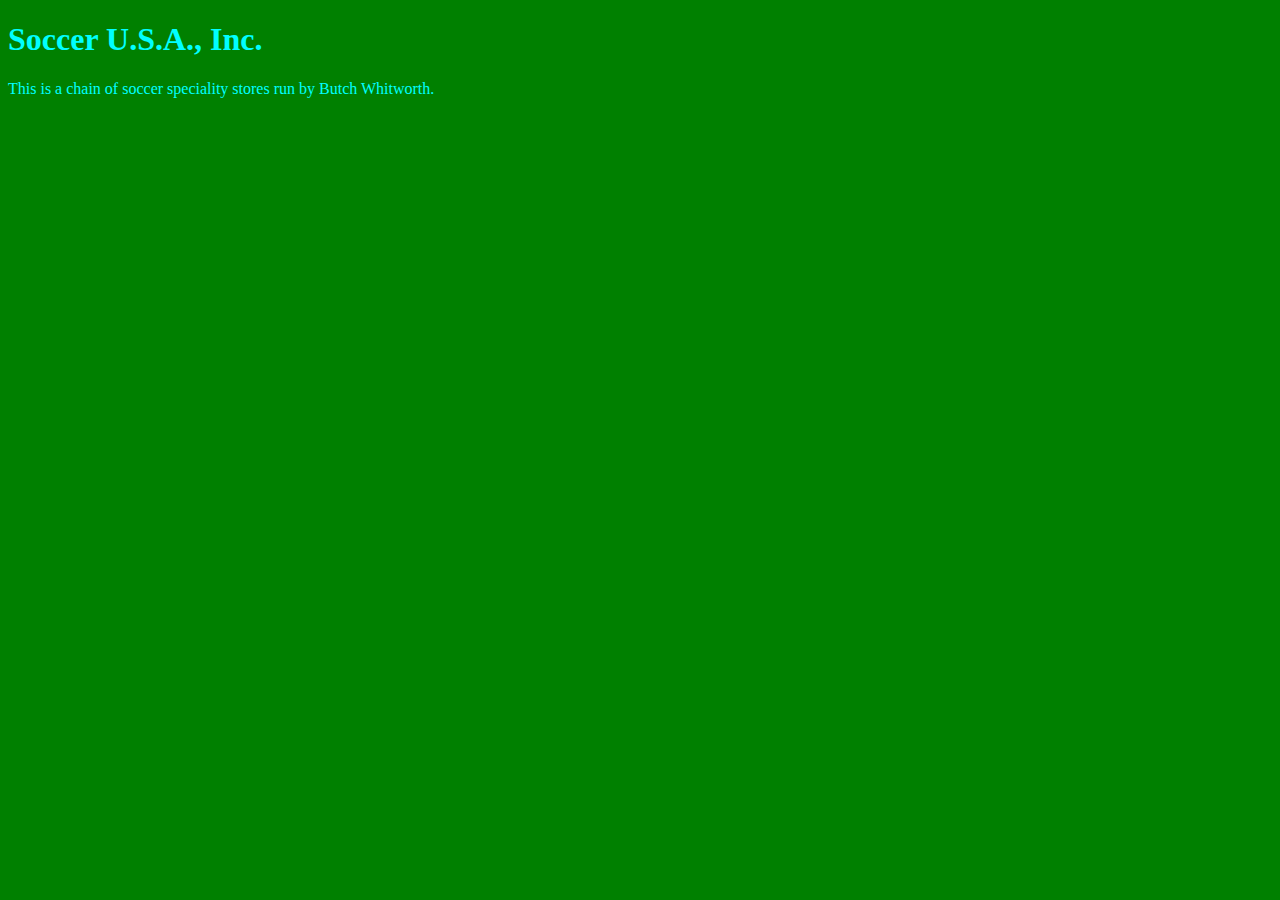
<file: unit_1/index.html>
<!DOCTYPE html>
<html>
<head>
	<title>Soccer U.S.A., Inc.</title>
	<link rel="stylesheet" type="text/css" href="css/style.css">
</head>
<body>
<h1>Soccer U.S.A., Inc.</h1>

<p>This is a chain of soccer speciality stores run by Butch Whitworth.</p>
</body>
</html>
</file>
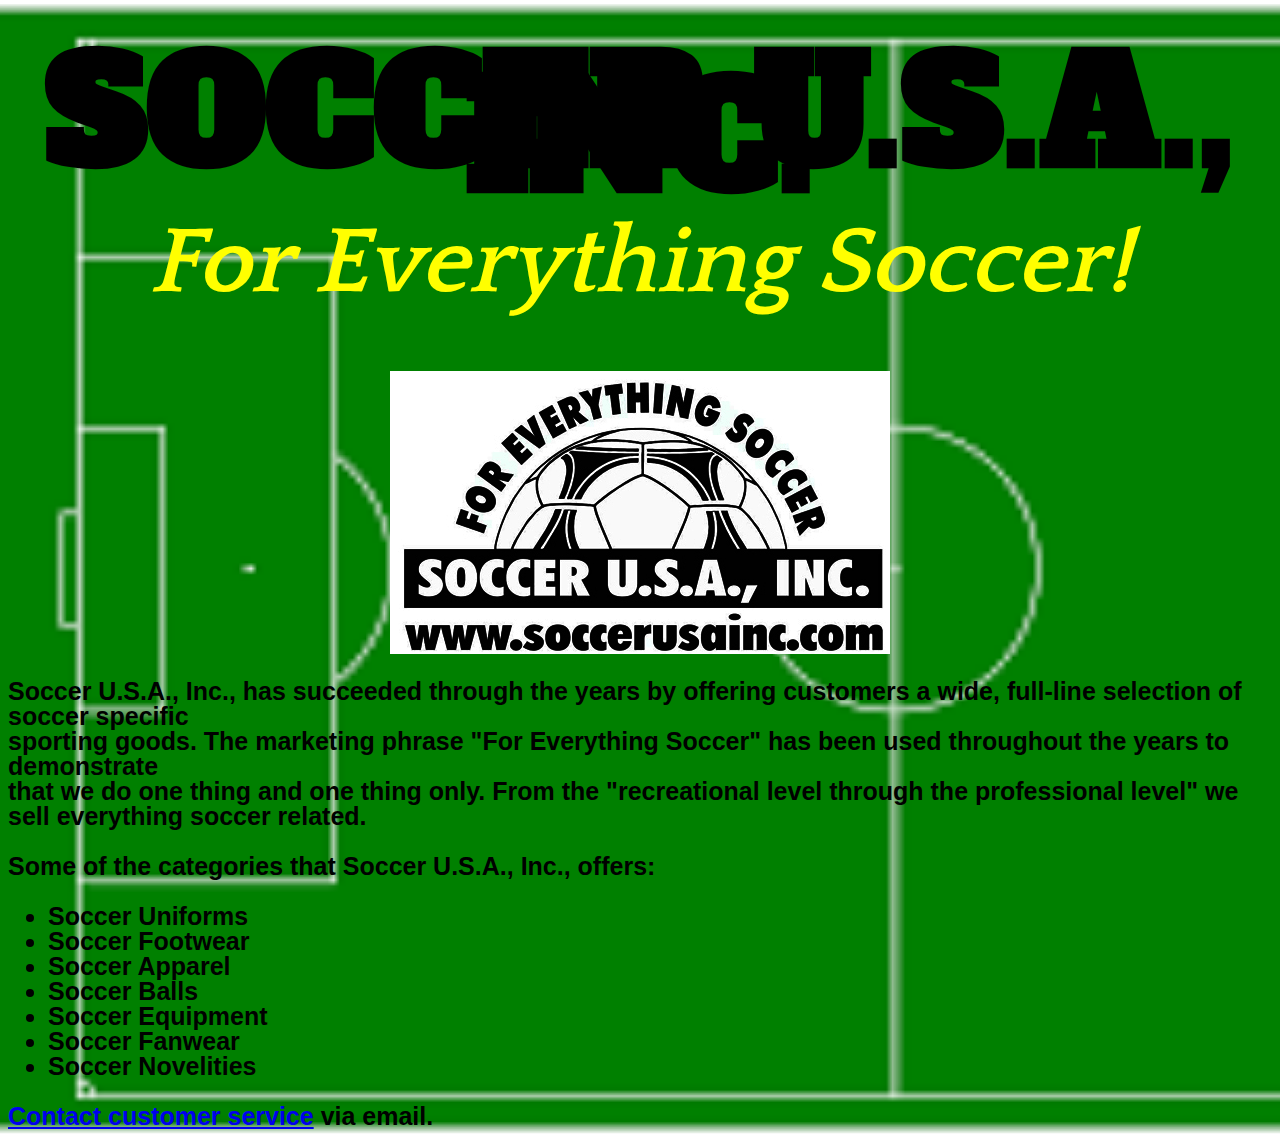
<file: unit_3/index.html>
<!DOCTYPE html>

<html>

<head>
	<title>Soccer U.S.A., Inc.</title>
	<link rel="stylesheet" type="text/css" href="css/style.css">
</head>

<body>
	
	<h1>Soccer U.S.A., Inc.</h1>

		<p id="slogan">For Everything Soccer!</p>

		<img src="images/corporatelogo.jpg" 
		alt="Soccer U.S.A., Inc., corporate logo" 
		title="Soccer U.S.A., Inc. Corporate Logo">

		<p>Soccer U.S.A., Inc., has succeeded through the years by offering customers a wide, full-line selection of soccer specific <br>sporting goods.  The marketing phrase "For Everything Soccer" has been used throughout the years to demonstrate <br>that we do one thing and one thing only.  From the "recreational level through the professional level" we sell everything soccer related.</p>

		<p> Some of the categories that Soccer U.S.A., Inc., offers:</p>

			<ul>
				<li>Soccer Uniforms</li>
				<li>Soccer Footwear</li>
				<li>Soccer Apparel</li>
				<li>Soccer Balls</li>
				<li>Soccer Equipment</li>
				<li>Soccer Fanwear</li>
				<li>Soccer Novelities</li>
			</ul>

		<a href="mailto:butch@soccerusainc.com? subject=Contact From Home Page">Contact customer service</a> via email.

</body>

</html>
</file>
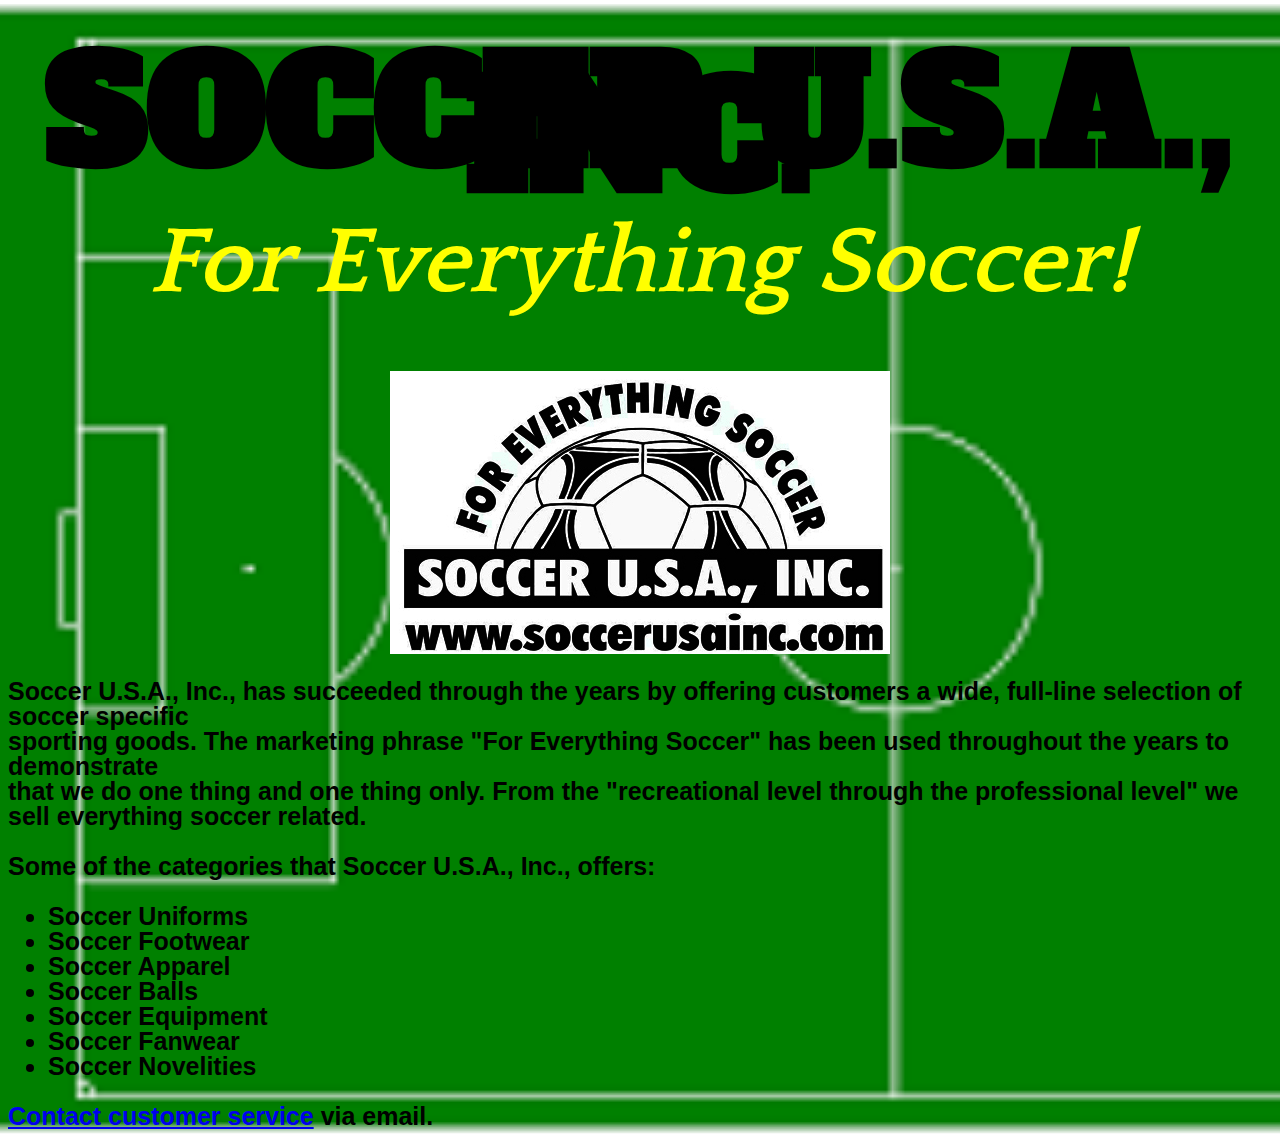
<file: unit_4/index.html>
<!DOCTYPE html>

<html>



<head>
	<title>Soccer U.S.A., Inc.</title>
	<link rel="stylesheet" type="text/css" href="css/style.css">
</head>

<body>
	
	<h1>Soccer U.S.A., Inc.</h1>

		<p id="slogan">For Everything Soccer!</p>

		<img src="images/corporatelogo.jpg" 
		alt="Soccer U.S.A., Inc., corporate logo" 
		title="Soccer U.S.A., Inc. Corporate Logo">

		<p>Soccer U.S.A., Inc., has succeeded through the years by offering customers a wide, full-line selection of soccer specific <br>sporting goods.  The marketing phrase "For Everything Soccer" has been used throughout the years to demonstrate <br>that we do one thing and one thing only.  From the "recreational level through the professional level" we sell everything soccer related.</p>

		<p> Some of the categories that Soccer U.S.A., Inc., offers:</p>

			<ul>
				<li>Soccer Uniforms</li>
				<li>Soccer Footwear</li>
				<li>Soccer Apparel</li>
				<li>Soccer Balls</li>
				<li>Soccer Equipment</li>
				<li>Soccer Fanwear</li>
				<li>Soccer Novelities</li>
			</ul>

		<a href="mailto:butch@soccerusainc.com? subject=Contact From Home Page">Contact customer service</a> via email.

</body>

</html>
</file>
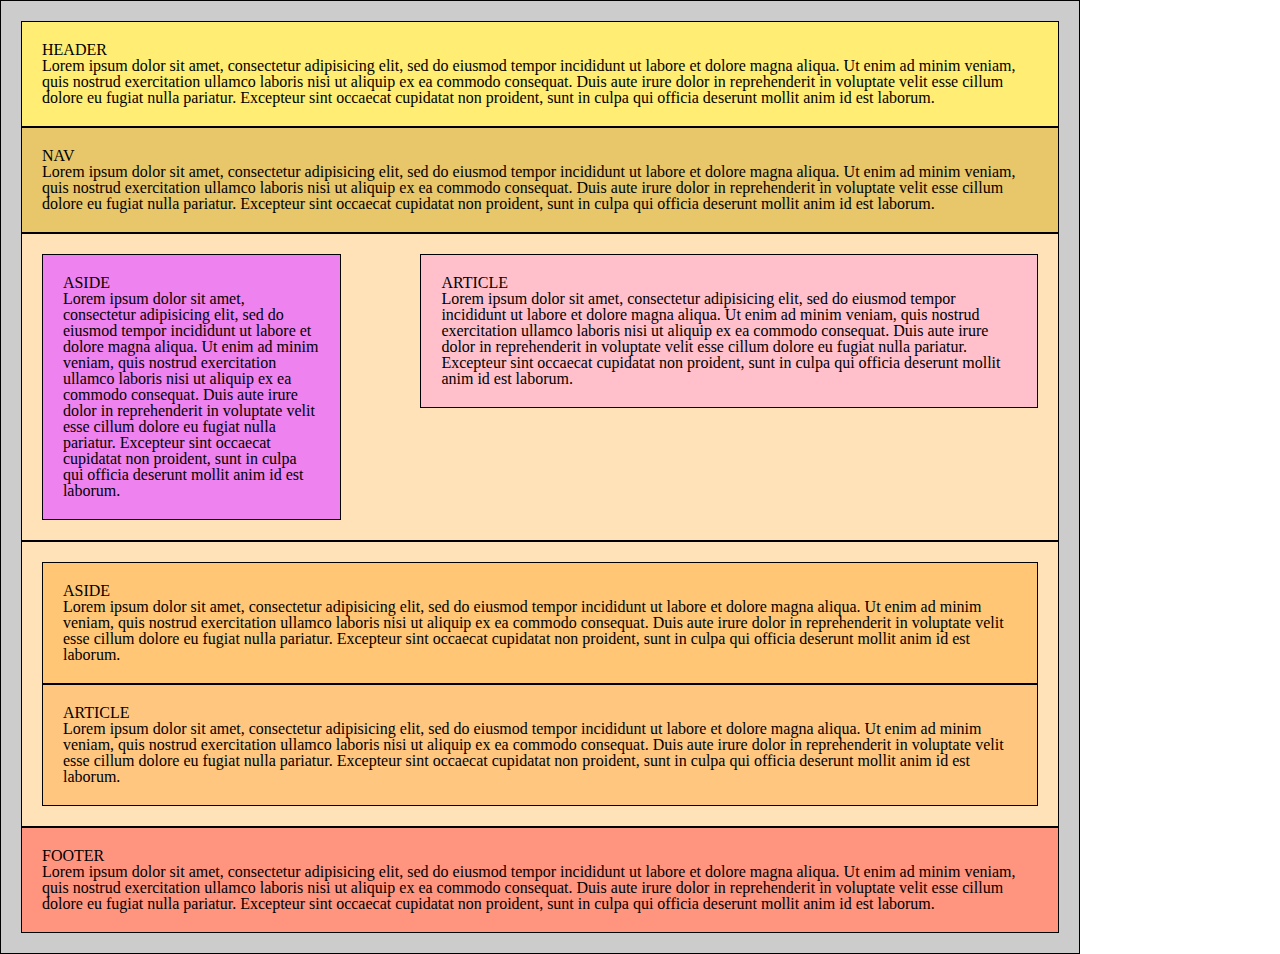
<file: unit_6/index.html>
<!DOCTYPE html>
<html>
<head>
	<link rel="stylesheet" type="text/css" href="css/reset.css">
	<link rel="stylesheet" type="text/css" href="css/main.css">

	<title>Soccer U.S.A., Inc.</title>
</head>

<body>
<div id="wrapper">
	<header>
		<h1>HEADER</h1>
			<p>Lorem ipsum dolor sit amet, consectetur adipisicing elit, sed do eiusmod
			tempor incididunt ut labore et dolore magna aliqua. Ut enim ad minim veniam,
			quis nostrud exercitation ullamco laboris nisi ut aliquip ex ea commodo
			consequat. Duis aute irure dolor in reprehenderit in voluptate velit esse
			cillum dolore eu fugiat nulla pariatur. Excepteur sint occaecat cupidatat non
			proident, sunt in culpa qui officia deserunt mollit anim id est laborum.</p>
	</header>

	<nav>
		<h3>NAV</h3>
			<p>Lorem ipsum dolor sit amet, consectetur adipisicing elit, sed do eiusmod
			tempor incididunt ut labore et dolore magna aliqua. Ut enim ad minim veniam,
			quis nostrud exercitation ullamco laboris nisi ut aliquip ex ea commodo
			consequat. Duis aute irure dolor in reprehenderit in voluptate velit esse
			cillum dolore eu fugiat nulla pariatur. Excepteur sint occaecat cupidatat non
			proident, sunt in culpa qui officia deserunt mollit anim id est laborum.</p>
	</nav>


	<section id="two column" class="clearfix">
		<aside id="left">
			<h3>ASIDE</h3>
			<p>Lorem ipsum dolor sit amet, consectetur adipisicing elit, sed do eiusmod
			tempor incididunt ut labore et dolore magna aliqua. Ut enim ad minim veniam,
			quis nostrud exercitation ullamco laboris nisi ut aliquip ex ea commodo
			consequat. Duis aute irure dolor in reprehenderit in voluptate velit esse
			cillum dolore eu fugiat nulla pariatur. Excepteur sint occaecat cupidatat non
			proident, sunt in culpa qui officia deserunt mollit anim id est laborum.</p>
		</aside>

		<article id="right">
			<h3>ARTICLE</h3>
			<p>Lorem ipsum dolor sit amet, consectetur adipisicing elit, sed do eiusmod
			tempor incididunt ut labore et dolore magna aliqua. Ut enim ad minim veniam,
			quis nostrud exercitation ullamco laboris nisi ut aliquip ex ea commodo
			consequat. Duis aute irure dolor in reprehenderit in voluptate velit esse
			cillum dolore eu fugiat nulla pariatur. Excepteur sint occaecat cupidatat non
			proident, sunt in culpa qui officia deserunt mollit anim id est laborum.</p>
		</article>
		</section>

		<section id="two column" class="clearfix">
		<aside>
			<h3>ASIDE</h3>
				<p>Lorem ipsum dolor sit amet, consectetur adipisicing elit, sed do eiusmod
				tempor incididunt ut labore et dolore magna aliqua. Ut enim ad minim veniam,
				quis nostrud exercitation ullamco laboris nisi ut aliquip ex ea commodo
				consequat. Duis aute irure dolor in reprehenderit in voluptate velit esse
				cillum dolore eu fugiat nulla pariatur. Excepteur sint occaecat cupidatat non
				proident, sunt in culpa qui officia deserunt mollit anim id est laborum.</p>
		</aside>

		<article>
			<h3>ARTICLE</h3>
				<p>Lorem ipsum dolor sit amet, consectetur adipisicing elit, sed do eiusmod
				tempor incididunt ut labore et dolore magna aliqua. Ut enim ad minim veniam,
				quis nostrud exercitation ullamco laboris nisi ut aliquip ex ea commodo
				consequat. Duis aute irure dolor in reprehenderit in voluptate velit esse
				cillum dolore eu fugiat nulla pariatur. Excepteur sint occaecat cupidatat non
				proident, sunt in culpa qui officia deserunt mollit anim id est laborum.</p>
		</article>
		</section>


	<footer>
		<h2>FOOTER</h2>
			<p>Lorem ipsum dolor sit amet, consectetur adipisicing elit, sed do eiusmod
			tempor incididunt ut labore et dolore magna aliqua. Ut enim ad minim veniam,
			quis nostrud exercitation ullamco laboris nisi ut aliquip ex ea commodo
			consequat. Duis aute irure dolor in reprehenderit in voluptate velit esse
			cillum dolore eu fugiat nulla pariatur. Excepteur sint occaecat cupidatat non
			proident, sunt in culpa qui officia deserunt mollit anim id est laborum.</p>
	</footer>
</div>
</body>
</html>
</file>
<file: unit_1/css/style.css>
body {
	background-color:green;
}
h1,p{
	color:aqua;
}
</file>
<file: unit_3/css/style.css>
@import url('https://fonts.googleapis.com/css?family=Alfa+Slab+One|Quattrocento');
@import url('https://fonts.googleapis.com/css?family=Nunito+Sans|Open+Sans|Roboto');


body {
	font-family: 'Open Sans', 'Nunito Sans', 'Roboto', sans-serif;
	text-align: left;
	color: rgb(0,0,0);
	font-family: Helvetica, sans-serif;
	font-weight: bold;
	font-size: 25px;
	line-height: 1em;
	background: url("../images/soccerfield2.png");
	background-size: cover;
}

h1 {
	font-family: 'Alfa Slab One', cursive;
	text-align: center;
	color: rgb(0,0,0);
	font-size: 150px;
	text-transform: uppercase;
}

#slogan {
	font-family: 'Quattrocento', serif;
	text-align: center;
	font-weight: bold;
	font-size: 95px;
	font-style: italic;
	color: rgb(255, 255,0);
}


img {
	display: block;
	margin-left: auto;
	margin-right: auto;
}
</file>
<file: unit_4/css/style.css>
@import url('https://fonts.googleapis.com/css?family=Alfa+Slab+One|Quattrocento');
@import url('https://fonts.googleapis.com/css?family=Nunito+Sans|Open+Sans|Roboto');


body {
	font-family: 'Open Sans', 'Nunito Sans', 'Roboto', 'Helvetica', sans-serif;
	text-align: left;
	color: rgb(0,0,0);
	font-family: Helvetica, sans-serif;
	font-weight: bold;
	font-size: 25px;
	line-height: 1em;
	background: url("../images/soccerfield2.png");
	background-size: cover;
}

h1 {
	font-family: 'Alfa Slab One', cursive;
	text-align: center;
	color: rgb(0,0,0);
	font-size: 150px;
	text-transform: uppercase;
}

#slogan {
	font-family: 'Quattrocento', 'Times New Roman', serif;
	text-align: center;
	font-weight: bold;
	font-size: 95px;
	font-style: italic;
	color: rgb(255, 255,0);
}


img {
	display: block;
	margin-left: auto;
	margin-right: auto;
}
span:nth-of-type(3n+1)  {
	color:red;
}
span:nth-of-type(3n+2) {
	color:white;
}
span:nth-of-type(3n+3) {
	color:blue;
}
</file>
<file: unit_6/css/main.css>
@import url('https://fonts.googleapis.com/css?family=Crete+Round|Open+Sans'); 


* {
	padding: 0; 
	margin: 0;
	box-sizing: border-box;
}

header {
	background-color: #FFED74;
	border: 1px black solid;
	padding: 20px;
}

nav {
	background-color: #E8C66A;
	border: 1px black solid;
	padding: 20px;
}

aside {
	background-color: #FFC675;
	border: 1px black solid;
	padding: 20px;
}

article {
	background-color: #FFC680;
	border: 1px black solid;
	padding: 20px;
}

footer {
	background-color: #FF957E;
	border: 1px black solid;
	padding: 20px;
}

p {
	
}

div, section {
	background-color: #FFE2B8;
	border: 1px black solid;
	padding: 20px;
}

#search {
	padding: 1em 4em 1em 1em;
	border: 1px black solid;
	width: 24em;
	text-align: left;
	background: #fff;
	color: #000;
	float: right;
}

#wrapper {
	width: 1080px;
	background-color: #ccc;
}

#two column {
	background-color: #FFB7Cf;
	border: 1px black solid;
	padding: 20px;
}

#left {
	background-color: violet;
	border: 1px black solid;
	padding: 2%;
	display: inline-block;
	float: left;
	width: 30%;
}

#right {
	background-color: pink;
	border: 1px black solid;
	padding: 2%;
	display: inline-block;
	float: right;
	width: 62%;
}

.clearfix:after {
	visibility: hidden;
	display: block;
	font-size: 0;
	content: " ";
	clear: both;
	height: 0;
}
</file>
